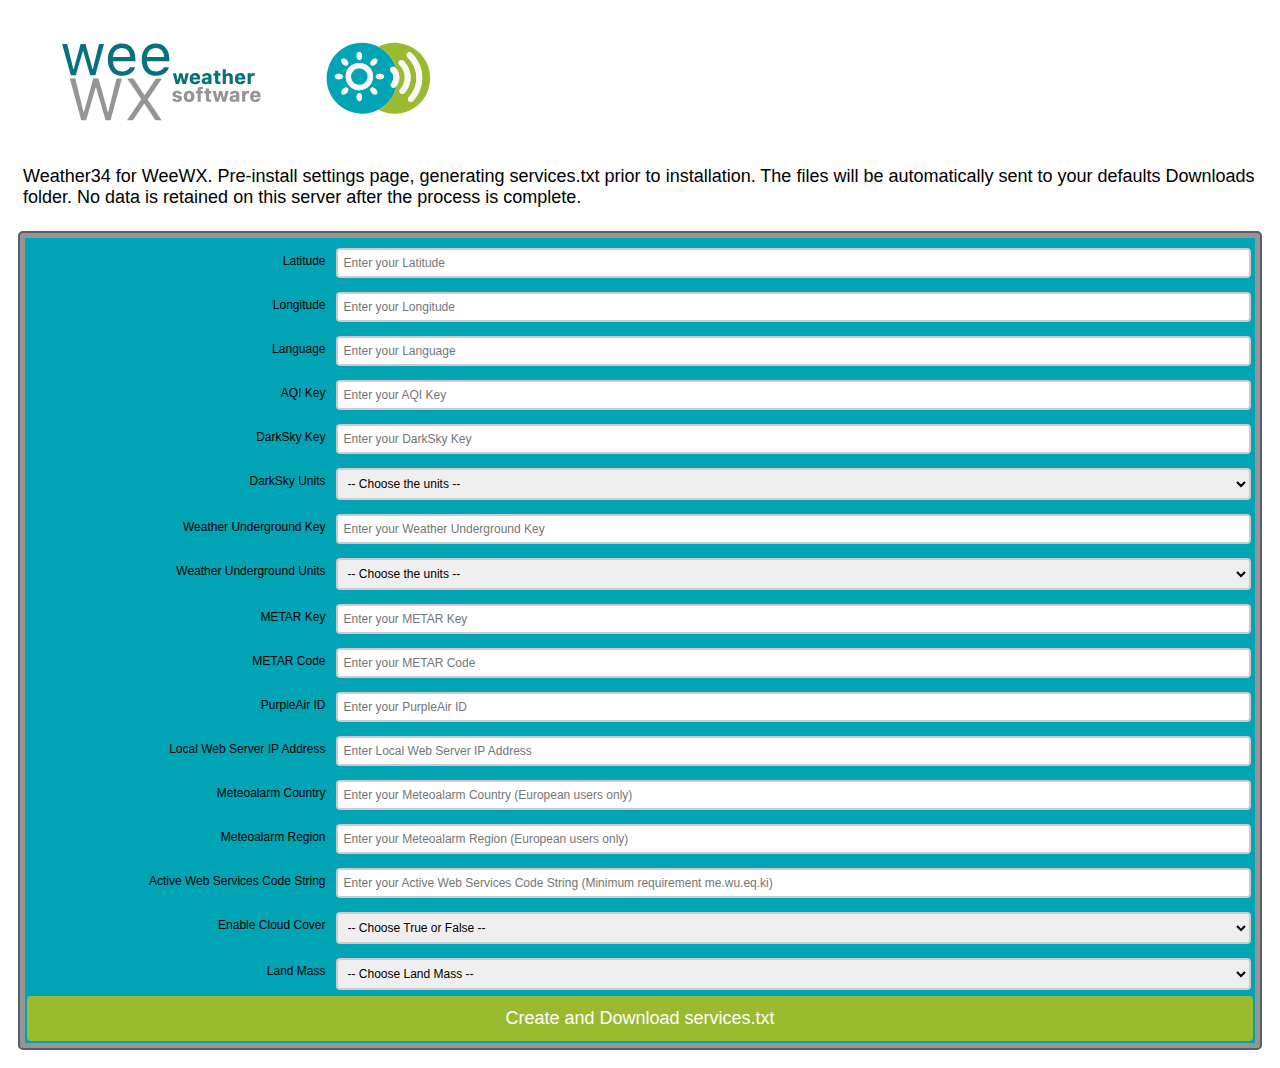
<file: index.html>
<!DOCTYPE html>
<html>
<head>
    <title>WeeWX Weather34 Pre-install Web Services Settings Page</title>
    <style>
        * {
            box-sizing: border-box;
            font: 18px Arial;
            padding: 5px;
        }
    	div {
            padding: 2px;
            background-color: #00A4B4;
            overflow: hidden;
        }
    	input[type=text], textarea, select {
            font: 12px Arial;
            width: 100%;
            padding: 6px;
            border: 2px solid #ccc;
            border-radius: 4px;
        }
        input[type=select]{ 
            font: 12px Arial;
            width: 100%;
            cursor: pointer;
            padding: 6px;
            border: 2px solid #ccc;
            border-radius: 4px;
        }
        input[type=button]{ 
            font: 12px Arial;
            width: auto;
            float: left;
            cursor: pointer;
            padding: 6px;
        }
        input[type=submit] {
        background-color: #9ABA2F;
        color: white;
        padding: 12px 20px;
        border: none;
        border-radius: 4px;
        cursor: pointer;
        float: left;
        width: 100%;    
        }
        input[type=submit_blue] {
        background-color: blue;
        color: white;
        padding: 12px 20px;
        border: none;
        border-radius: 4px;
        cursor: pointer;
        float: left;
        width: 100%;
        text-align: center;
        }
        label[for=text]{ 
            font: 12px Arial;
            text-align: right;
            width: 100%;
            float: left;
            cursor: pointer;
            padding: 6px;
        }
        .container {
            border-radius: 5px;
            border: 2px solid rgba(86,95,103,1);    
            background-color: #959595;
            padding: 5px;
        }
        .col-25 {
        float: left;
        width: 25%;
        margin-top: 6px;
        }

        .col-75 {
        float: left;
        width: 75%;
        margin-top: 6px;
        }

/* Clear floats after the columns */
        .row:after {
        content: "";
        display: table;
        clear: both;
        }
        /* Responsive layout - when the screen is less than 600px wide, make the two columns stack on top of each other instead of next to each other */
        @media screen and (max-width: 600px) {
        .col-25, .col-75, input[type=submit] {
        width: 100%;
        margin-top: 0;
        }
        .center {
        display: block;
        margin-left: auto;
        margin-right: auto;
        width: 50%;
        }    
        
    </style>
</head>
<body>
    <img src="icon-weewx.svg" alt="WeeWX" title="WeeWX"  width="300px" height="120px class="center" ><img src="weather34logo.svg" width="120px" alt="https://weather34.com/homeweatherstation/" class="homeweatherstationlogo" >
    <p>Weather34 for WeeWX. Pre-install settings page, generating services.txt prior to installation. The files will be automatically sent to your defaults Downloads folder. No data is retained on this server after the process is complete.</p>

<div class="container">
  
    <div class="row">
      <div class="col-25">
        <label for="text">Latitude</label>
      </div>
      <div class="col-75">
        <input type="text" id="txtLat" placeholder="Enter your Latitude">
      </div>
    </div>
        <div class="row">
      <div class="col-25">
        <label for="text">Longitude</label>
      </div>
      <div class="col-75">
        <input type="text" id="txtLon" placeholder="Enter your Longitude">
      </div>
    </div>
        <div class="row">
      <div class="col-25">
        <label for="text">Language</label>
      </div>
      <div class="col-75">
        <input type="text" id="txtLang" placeholder="Enter your Language">
      </div>
    </div>
        <div class="row">
      <div class="col-25">
            <label for="text">AQI Key</label>
            </div>    
        <div class="col-75">
            
            <input type="text" id="txtAqkey" placeholder="Enter your AQI Key" />
        </div>
    </div>
        <div class="row">
      <div class="col-25">
            <label for="text">DarkSky Key</label>
            </div>    
        <div class="col-75">
            
            <input type="text" id="txtDskey" placeholder="Enter your DarkSky Key" />
        </div>
        </div>
        <div class="row">
      <div class="col-25">
            <label for="text">DarkSky Units</label>
            </div>    
        <div class="col-75">
            
            <select id="selDsunits">
                <option selected value="">-- Choose the units --</option>
                <option value="us">US</option>
                <option value="si">SI Metric</option>
                <option value="ca">Canada</option>
                <option value="uk2">UK (Metric with mph and miles)</option>
                <option value="auto">auto</option>                   
            </select> 
        </div>
        </div>
        <div class="row">
      <div class="col-25">
            <label for="text">Weather Underground Key</label>
            </div>    
        <div class="col-75">
            
            <input type="text" id="txtWukey" placeholder="Enter your Weather Underground Key" />
        </div>
        </div>
        <div class="row">
      <div class="col-25">
            <label for="text">Weather Underground Units</label>
            </div>    
        <div class="col-75">
            
            <select id="selWuunits">
                <option selected value="">-- Choose the units --</option>
                <option value="e">Imperial</option>
                <option value="m">Metric</option>
                <option value="s">Scandinavia</option>
                <option value="h">United Kingdom</option>
            </select>
        </div>
        </div>
        <div class="row">
      <div class="col-25">
            <label for="text">METAR Key</label>
            </div>    
        <div class="col-75">
            
            <input type="text" id="txtMekey" placeholder="Enter your METAR Key" />
        </div>
        </div>
        <div class="row">
      <div class="col-25">
            <label for="text">METAR Code</label>
            </div>    
        <div class="col-75">
            
            <input type="text" id="txtMecode" placeholder="Enter your METAR Code" />
        </div>
        </div>
        <div class="row">
      <div class="col-25">
            <label for="text">PurpleAir ID</label>
            </div>    
        <div class="col-75">
            
            <input type="text" id="txtPuid" placeholder="Enter your PurpleAir ID" />
        </div>
        </div>
        <div class="row">
      <div class="col-25">
            <label for="text">Local Web Server IP Address</label>
            </div>    
        <div class="col-75">
            
            <input type="text" id="txtAlip" placeholder="Enter Local Web Server IP Address" />
        </div>
        </div>
        <div class="row">
      <div class="col-25">
            <label for="text">Meteoalarm Country</label>
            </div>    
        <div class="col-75">
            
            <input type="text" id="txtAlcountry" placeholder="Enter your Meteoalarm Country (European users only)" />
        </div>
        </div>
        <div class="row">
      <div class="col-25">
            <label for="text">Meteoalarm Region</label>
            </div>    
        <div class="col-75">
            
            <input type="text" id="txtAlregion" placeholder="Enter your Meteoalarm Region (European users only)" />
        </div>
        </div>
        <div class="row">
      <div class="col-25">
            <label for="text">Active Web Services Code String</label>
            </div>    
        <div class="col-75">
            
            <input type="text" id="txtServices" placeholder="Enter your Active Web Services Code String (Minimum requirement me.wu.eq.ki)" />
        </div>
        </div>
        <div class="row">
      <div class="col-25">
            <label for="text">Enable Cloud Cover</label>
            </div>    
        <div class="col-75">
            
            <select id="selCloud">
                <option selected value="">-- Choose True or False --</option>
                <option value="True">True</option>
                <option value="False">False</option>                   
            </select>
        </div>
        </div>
        <div class="row">
      <div class="col-25">
            <label for="text">Land Mass</label>
            </div>
            
        <div class="col-75">
            
            <select id="selContinent">
                <option selected value="">-- Choose Land Mass --</option>
                <option value="eu">Europe</option>
                <option value="af">Africa, Middle East</option>
                <option value="ana">North America</option>
                <option value="ama">Central America</option>
                <option value="asa">South America</option>
                <option value="seasia">South East Asia</option>
                <option value="oce">Oceania</option>
            </select>
        </div>
            </div>
        <div>
            <input type="submit" id="bt" value="Create and Download services.txt" onclick="saveFile()" />
        </div>
            </div>

    
</body>
<script>
    let saveFile = () => {
    	
        // Get the data from each element on the form.
    	const lat = document.getElementById('txtLat');
        const lon = document.getElementById('txtLon');
        const lang = document.getElementById('txtLang');
        const continent = document.getElementById('selContinent');
        const aq_apikey = document.getElementById('txtAqkey');
        const ds_apikey = document.getElementById('txtDskey');
        const ds_units = document.getElementById('selDsunits');
        const wu_apikey = document.getElementById('txtWukey');
        const wu_units = document.getElementById('selWuunits');
        const me_apikey = document.getElementById('txtMekey');
        const me_code = document.getElementById('txtMecode');
        const pu_id = document.getElementById('txtPuid');
        const al_ip = document.getElementById('txtAlip');
        const al_country = document.getElementById('txtAlcountry');
        const al_region = document.getElementById('txtAlregion');
        const services = document.getElementById('txtServices');
        const enable = document.getElementById('selCloud');
        
        // This variable stores all the data.
        let data = 
            '\r {' + ' \r\n ' +
            '"##'+'Start of user fields' +'",'+ ' \r\n ' +
            '"' + 'lat'+'"' + ':' +"'" + lat.value +"',"+ ' \r\n ' +
            '"' + 'lon'+'"' + ':' +"'"  +lon.value +"'," + ' \r\n ' + 
            '"' + 'lang'+'"' + ':' +"'"  + lang.value +"'," + ' \r\n ' +  
            '"' + 'continent'+'"' + ':' +"'"  + continent.value +"'," + ' \r\n ' +
            '"' + 'aq_apikey'+'"' + ':' +"'"  + aq_apikey.value +"'," + ' \r\n ' +
            '"' + 'ds_apikey'+'"' + ':' +"'"  + ds_apikey.value +"'," + ' \r\n ' +
            '"' + 'ds_units'+'"' + ':' +"'"  + ds_units.value +"'," + ' \r\n ' +
            '"' + 'wu_apikey'+'"' + ':' +"'"  + wu_apikey.value +"'," + ' \r\n ' +
            '"' + 'wu_units'+'"' + ':' +"'"  + wu_units.value +"'," + ' \r\n ' +
            '"' + 'me_apikey'+'"' + ':' +"'"  + me_apikey.value +"'," + ' \r\n ' +
            '"' + 'me_code'+'"' + ':' +"'"  + me_code.value +"'," + ' \r\n ' +
            '"' + 'pu_id'+'"' + ':' +"'"  + pu_id.value +"'," + ' \r\n ' +
            '"' + 'al_ip'+'"' + ':' +"'"  + al_ip.value +"'," + ' \r\n ' +
            '"' + 'al_country'+'"' + ':' +"'"  + al_country.value +"'," + ' \r\n ' +
            '"' + 'al_region'+'"' + ':' +"'"  + al_region.value +"'," + ' \r\n ' +
            '"##'+'List of all user fields above to be replaced in strings below' +'",'+ ' \r\n ' +
            '"sub_fields"'+':'+"'lat,lon,lang,continent,aq_apikey,ds_apikey,ds_units,wu_apikey,wu_units,me_apikey,me_code,pu_id,al_ip,al_country,al_region'," + ' \r\n ' +
            '"config_entries3"'+':'+"'''="+ ' \r\n ' +
            "'Weather34WebServices' "+':'+ ' \r\n ' +
            '"# Air quality, your own latitude, longitude, token and interval in seconds are required\\n"' + ' \r\n ' +
            '"# Dark Sky, your own latitude, longitude, API key, language, units and interval in seconds required\\n"' + ' \r\n ' +
            '"# DarkSky Units key us = US Units, ca = METRIC Units, si = METRICWX Units, uk2 = UK(metric with mph) Units\\n"' + ' \r\n ' +
            '"# Example https://api.forecast.io/forecast/yourtokenhere/51.94,-0.987?lang=en&units=uk2\\n"' + ' \r\n ' +
            '"# Weather Underground, your own latitude, longitude, API key, language, units and interval in seconds required\\n"' + ' \r\n ' +
            '"# Weather Underground Units key e = US, m = METRIC, s = SI(with m/s Scandinavia), h = UK(with mph)\\n"' + ' \r\n ' +
            '"# Example https://api.weather.com/v3/wx/forecast/daily/5day?geocode=51.94,-0.987&language=en&format=json&units=h&apiKey=yourapikeyhere\\n"' + ' \r\n ' +
            '"# Earthquake reports interval in seconds required\\n"' + ' \r\n ' +
            '"# K-Index reports interval in seconds required\\n"' + ' \r\n ' +
            '"# Metar reports airport code, API Key and interval in seconds required\\n"' + ' \r\n ' +
            '"# Example https://api.checkwx.com/metar/EGTK/decoded\\n"' + ' \r\n ' +
            '"# Example X-API-Key:yourapikeyhere\\n"' + ' \r\n ' +
            '"# Purpleair reports device ID and interval in seconds required\\n"' + ' \r\n ' +
            '"# Example https://www.purpleair.com/json?show=38365\\n"' + ' \r\n ' +
            '"# Meteoalrm European weather warnings country code, region code and interval in seconds required\\n"' + ' \r\n ' +
            '"# Example http://192.168.1.232/weewx/weather34/eualert.php?country=UK&region=013\\n"' + ' \r\n ' +
            '"# Select the services you require by creating a string of the services above\\n"' + ' \r\n ' +
            '"# Example services = ds.me.eq.ki.wu.aq.al.ah.ao.aa.pu\\n"' + ' \r\n ' +
            '"# Select your prefered time interval in seconds for each service\\n"' + ' \r\n ' +
             '{' + ' \r\n ' +
            "   'aq_url':'https://api.waqi.info/feed/geo:"+lat.value+';'+lon.value+'/?token='+aq_apikey.value+"'"+','+ ' \r\n ' +
            "   'aq_interval':'3600'"+','+ ' \r\n ' +
            "   'aq_filename':'/var/www/html/weewx/weather34/jsondata/aqi.txt'"+','+ ' \r\n ' +
            "   'ds_url':'https://api.forecast.io/forecast/"+ds_apikey.value+'/'+lat.value+','+lon.value+'?lang='+lang.value+'&units'+'='+ds_units.value+"'"+','+ ' \r\n ' +
            "   'ds_interval':'3600'"+','+ ' \r\n ' +
            "   'ds_filename':'/var/www/html/weewx/weather34/jsondata/darksky.txt'"+','+ ' \r\n ' +
            "   'wu_url':'https://api.weather.com/v3/wx/forecast/daily/5day?geocode="+lat.value+','+lon.value+'&language='+lang.value+'&format=json&units='+wu_units.value+'&apiKey='+wu_apikey.value+"'"+','+ ' \r\n ' +
            "   'wu_interval':'3600'"+','+ ' \r\n ' +
            "   'wu_filename':'/var/www/html/weewx/weather34/jsondata/wuforecast.txt'"+','+ ' \r\n ' +
            "   'eq_url':'https://earthquake-report.com/feeds/recent-eq?json'"+','+ ' \r\n ' +
            "   'eq_interval':'3600'"+','+ ' \r\n ' +
            "   'eq_filename':'/var/www/html/weewx/weather34/jsondata/eqnotification.txt'"+','+ ' \r\n ' +
            "   'ki_url':'https://services.swpc.noaa.gov/products/geospace/planetary-k-index-dst.json'"+','+ ' \r\n ' +
            "   'ki_interval':'43200'"+','+ ' \r\n ' +
            "   'ki_filename':'/var/www/html/weewx/weather34/jsondata/kindex.txt'"+','+ ' \r\n ' +
            "   'me_url':'https://api.checkwx.com/metar/"+me_code.value+'/decoded'+"',"+ ' \r\n ' +
            "   'me_header':'X-API-Key:"+me_apikey.value+"'"+','+ ' \r\n ' +
            "   'me_interval':'3600'"+','+ ' \r\n ' +
            "   'me_filename':'/var/www/html/weewx/weather34/jsondata/metar34.txt'"+','+ ' \r\n ' +
            "   'pu_url':'https://www.purpleair.com/json?show="+pu_id.value+"'"+','+ ' \r\n ' +
            "   'pu_interval':'3600'"+','+ ' \r\n ' +
            "   'pu_filename':'/var/www/html/weewx/weather34/jsondata/purpleair.txt'"+','+ ' \r\n ' +
            "   'al_url':'http://"+al_ip.value+'/weewx/weather34/eualert.php?country='+al_country.value+'&region='+al_region.value+"'"+','+ ' \r\n ' +
            "   'al_interval':'3600'"+','+ ' \r\n ' +
            "   'al_filename':'/var/www/html/weewx/weather34/jsondata/meteoalarm.txt'"+','+ ' \r\n ' +
            "   'services':'"+services.value+"'"+ ' \r\n ' +
            "       }'''"+','+ ' \r\n ' +
            '"config_entries4"'+":'''="+ ' \r\n ' +
            "'Weather34CloudCover' :"+ ' \r\n ' +
            '"# Apply your own latitude and longitude and continent to the URLs in this section\\n"' + ' \r\n ' +
            '{' + ' \r\n ' +
            "   'enable':'"+enable.value+"'"+','+ ' \r\n ' +
            "   'db_field':'signal8'"+','+ ' \r\n ' +
            "   'cc_interval':'300'"+','+ ' \r\n ' +
            "   'cc1_url':'https://api.sat24.com/crop?type=visual5hdcomplete&lat="+lat.value+'&lon='+lon.value+'&width=300&height=300&zoom=1.00&continent='+continent.value+"'"+','+ ' \r\n ' +
            "   'cc1_filename':'/tmp/sat1.png'"+','+ ' \r\n ' +
            "   'cc2_url':'https://api.sat24.com/crop?type=infraPolair&lat="+lat.value+'&lon='+lon.value+'&width=300&height=300&zoom=1.00&continent='+continent.value+"'"+','+ ' \r\n ' +
            "   'cc2_filename':'/tmp/sat2.png'"+','+ ' \r\n ' +
            "       }'''"+','+ ' \r\n ' +
            
        
        '}'
            
        
        
        
        // Convert the text to BLOB.
        const textToBLOB = new Blob([data], { type: 'text/plain' });
        const sFileName = 'services.txt';	   // The file to save the data.

        let newLink = document.createElement("a");
        newLink.download = sFileName;

        if (window.webkitURL != null) {
            newLink.href = window.webkitURL.createObjectURL(textToBLOB);
        }
        else {
            newLink.href = window.URL.createObjectURL(textToBLOB);
            newLink.style.display = "none";
            document.body.appendChild(newLink);
        }

        newLink.click(); 
    }
</script>
</html>
</file>
